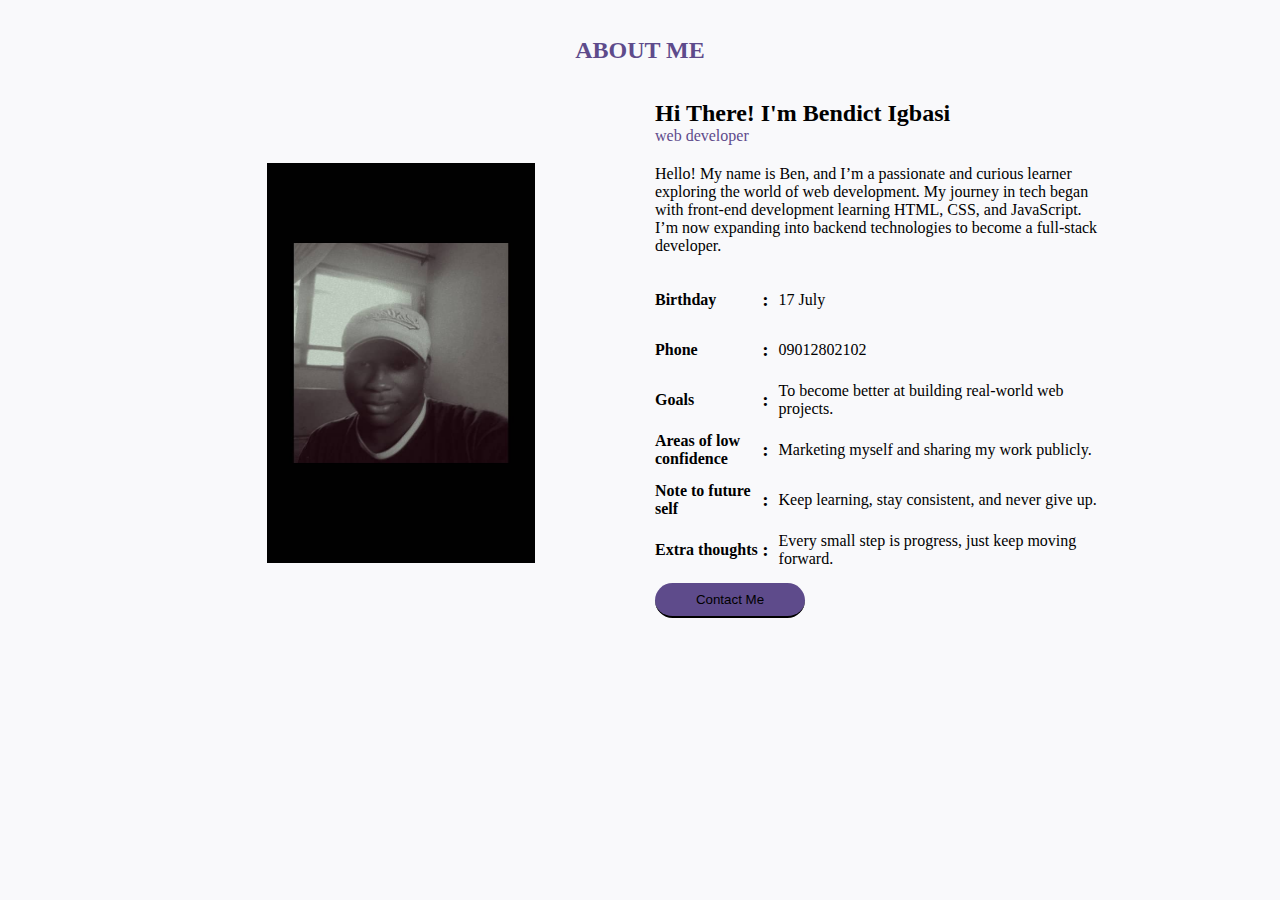
<file: aboutUs.html>
<!DOCTYPE html>
<html lang="en">
  <head>
    <meta charset="UTF-8" />
    <meta name="viewport" content="width=device-width, initial-scale=1.0" />
    <title>Document</title>
    <link rel="stylesheet" href="aboutUs.css" />
  </head>
  <body>
    <!-- THE MAIN ABOUTUS CONTAINER -->
    <main data-testid="test-about-page">
      <!-- ABOUT ME TEXT DIV -->
      <div class="about-child-div div1">
        <h2>ABOUT ME</h2>
      </div>
      <!-- SECTION CONTAINER DIV -->
      <div class="about-child-div div2">
        <!-- SECTION 1 -->
        <section class="sect1">
          <figure class="img-container">
            <img src="user-image.jpg" alt="Profile photo of Benedict Igbasi"/>
          </figure>
        </section>
        <!-- SECTION 2 -->
        <section class="sect2">
          <!-- NAME DIV -->
          <div class="name-div">
            <h2>Hi There! I'm Bendict Igbasi</h2>
            <p>web developer</p>
          </div>
          <!-- BIO DIV -->
          <div class="bio-div">
            <p data-testid="test-about-bio">
              Hello! My name is Ben, and I’m a passionate and curious learner
              exploring the world of web development. My journey in tech began
              with front-end development learning HTML, CSS, and JavaScript. I’m
              now expanding into backend technologies to become a full-stack
              developer.
            </p>
          </div>
          <!-- OTHER LIST DIV -->
          <ul class="other-list-div">
            <!--1 BIRTHDAY LIST -->
            <li class="birthday-list">
              <ul>
                <li>Birthday</li>
                <li class="dot-list">:</li>
              </ul>
              <p>17 July</p>
            </li>
            <!--2 PHONENUMBER LIST  -->
            <li class="birthday-list">
              <ul>
                <li>Phone</li>
                <li class="dot-list">:</li>
              </ul>
              <p>09012802102</p>
            </li>
            <!--3 GOALS LIST  -->
            <li class="birthday-list">
              <ul>
                <li>Goals</li>
                <li class="dot-list">:</li>
              </ul>
              <p data-testid="test-about-goals">
                To become better at building real-world web projects.
              </p>
            </li>
            <!--4 AREAS OF LOW CONFIDENCE LIST -->
            <li class="birthday-list">
              <ul>
                <li>Areas of low confidence</li>
                <li class="dot-list">:</li>
              </ul>
              <p data-testid="test-about-confidence">
                Marketing myself and sharing my work publicly.
              </p>
            </li>
            <!--5 NOTE TO FUTURE SELF LIST -->
            <li class="birthday-list">
              <ul>
                <li>Note to future self</li>
                <li class="dot-list">:</li>
              </ul>
              <p data-testid="test-about-future-note">
                Keep learning, stay consistent, and never give up.
              </p>
            </li>
            <!--6 EXTRA THOUGHTS LIST -->
            <li class="birthday-list">
              <ul>
                <li>Extra thoughts</li>
                <li class="dot-list">:</li>
              </ul>
              <p data-testid="test-about-extra">
                Every small step is progress, just keep moving forward.
              </p>
            </li>
            <div class="cv-div"><a href="contact.html">
              <button>Contact Me</button>
            </a>
            </div>
          </ul>
        </section>
      </div>
    </main>
  </body>
</html>
</file>
<file: aboutUs.css>
*{
    margin: 0;
    padding: 0;
    box-sizing: border-box;
 
}

/* THE MAIN ABOUTUS CONTAINER */
main{
    /* border: 2px solid black; */
    max-width: 100%;
    min-height: 100vh;
    display: flex;
    flex-direction: column;
    align-items: center;
    background: #F9F9FB;
}

.about-child-div{
    /* border: 2px solid green; */
}
/* ABOUT ME TEXT DIV */
.div1{
    max-width: 100%;
    min-width:100%;
    display: flex;
    justify-content: center;
    align-items: center;
    height: 100px;

}
.div1 h2{
    font-weight: 800;
    color:#5E4B8B;
}

/* SECTION CONTAINER DIV */
.div2{
    max-width: 100%;
    min-width: 100%;
    display: flex;
    flex-direction: column;
    justify-content: center;
    align-items: center;
    gap: 30px;

}
section{
    /* border: 2px solid red; */
    width: 90%;
}
 /* SECTION 1 */
.sect1{
    height: 300px;
    display: flex;
    justify-content: center;
}
/* img-container */
.img-container{
    /* border: 2px solid black; */
    width: 80%;
    height: 100%;
}
.img-container img{
    width: 100%;
    height: 100%;
}

 /* SECTION 2 */

.sect2{
    /* max-width: 100%; */
    /* width: 100%; */
    display: flex;
    flex-direction: column;
    gap: 20px;
    /* justify-content: center; */

}
 /* NAME DIV */
 .name-div{
    /* border: 2px solid black; */
    max-width: 100%;
    display: flex;
    flex-direction: column;
    /* gap: 5px; */
 }
 .name-div p{
    color:#5E4B8B;
 }

 /* BIO DIV */
.bio-div{
     /* border: 2px solid blue; */
     width: 100%;    
}

[data-testid=" test-about-bio"]{
font-weight: 200;
}

/* OTHER LIST DIV */
.other-list-div{
    /* border: 2px solid green; */
    list-style: none;
}
/* BIRTHDAY LIST */
.birthday-list{
    /* border: 2px solid red; */
    display: flex;
    height: auto;
    /* max-height: 70px; */
    align-items: center;
    gap: 10px;
}
.birthday-list ul{
    /* border: 2px solid black; */
    list-style: none;
    display: flex;
    justify-content: space-between;
    align-items: center;
    width: 35%;
    height: 50px;
    max-height: 60px;
    font-weight: 600;
    
}


.birthday-list p{
     /* border: 2px solid black; */
     width: 100%;
     /* height: 30px; */
}
.dot-list{
    font-size: 1.2rem;
}
.cv-div{
    min-height: 50px;
    display: flex;
    align-items: center;
}
button{
    height: 35px;
    width: 120px;
    border-radius: 20px;
    background-color: #5E4B8B;
    border: none;
    border-bottom: 2px solid black;
    cursor: pointer;
}

@media (min-width: 1000px){

    /* THE MAIN ABOUTUS CONTAINER */
    main{
    height: auto;
}
    /* SECTION CONTAINER DIV */
.div2{
    flex-direction: row;
   
}
/* SECTION CONTAINER DIV */
section{
    width: 35%;
}

/* SECTION 1 */
.sect1{
    height: 400px;
}

button{
    height: 35px;
    width: 150px;
   
}
.birthday-list{
    height: 50px;
    max-height: 70px;
}
.birthday-list ul{
     height: 40px;
}

}


@media (min-width: 1000px){
     /* THE MAIN ABOUTUS CONTAINER */
main{
    height: 600px;
}
/* img-container */
.img-container{
   
    width: 60%;
    
}
}

@media (min-width: 600px)and (max-width: 1000px){
.sect1{
    width: 50%;
}
.sect2{
    width: 80%;
}
}

@media (min-width: 1000px)and (max-width: 1200px){
.sect2{
    width: 50%;
}.birthday-list{
    height: auto;
    /* max-height: 70px; */
}
}
</file>
